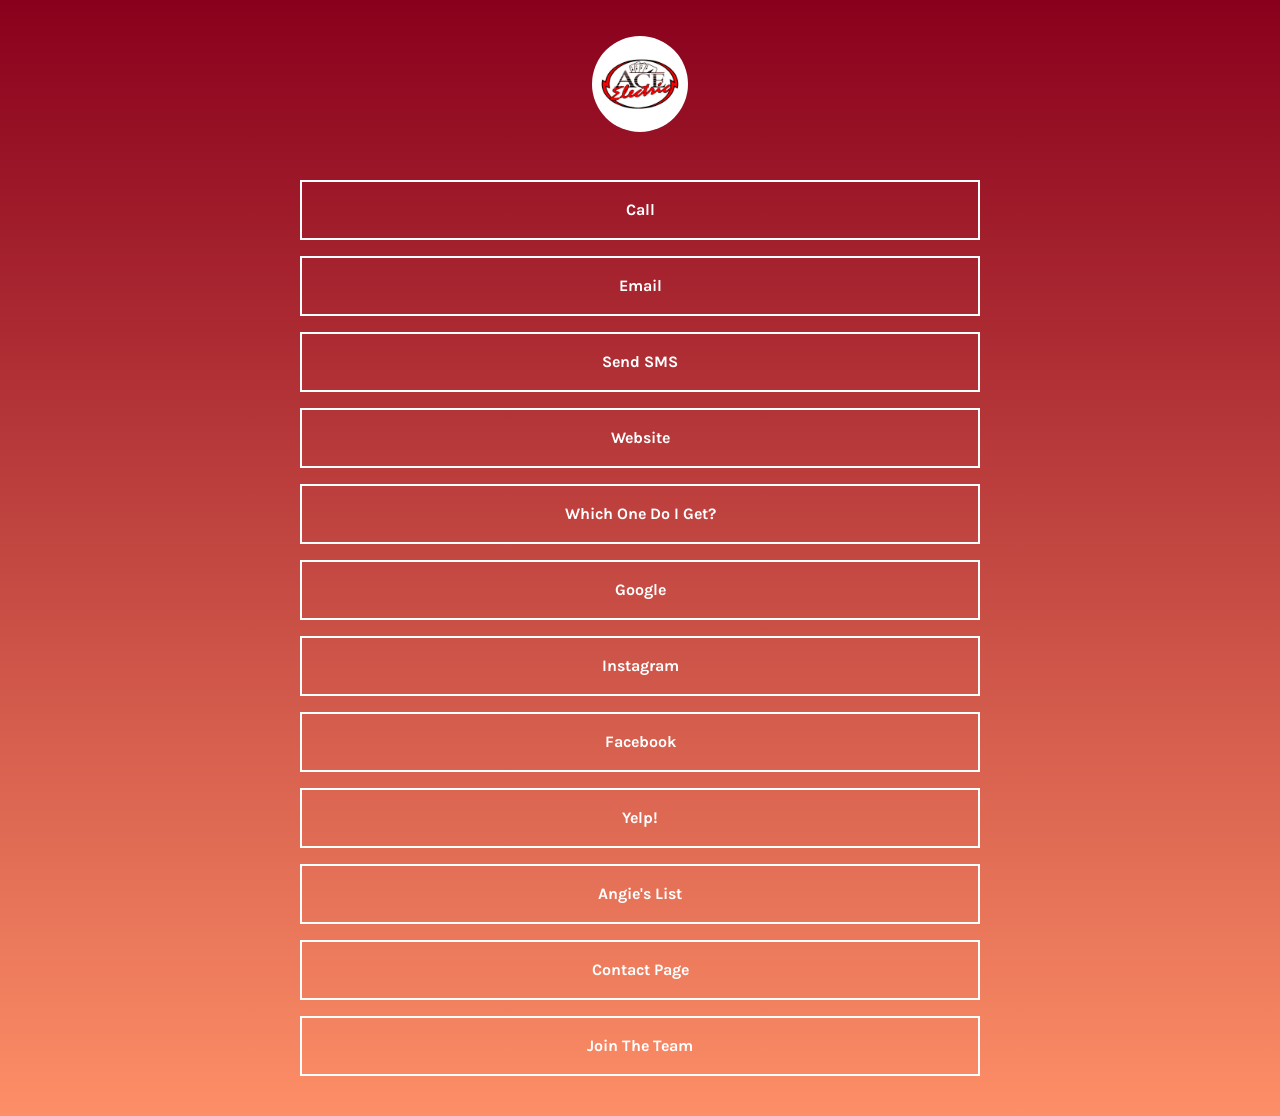
<file: index.html>
<!DOCTYPE html><html>
<!-- Mirrored from linktr.ee/acesrq/ by HTTrack Website Copier/3.x [XR&CO'2014], Tue, 12 Jan 2021 17:35:26 GMT -->
<!-- Added by HTTrack --><meta http-equiv="content-type" content="text/html;charset=utf-8" /><!-- /Added by HTTrack -->
<head>
    <meta name="viewport" content="width=device-width"/>
    <meta charSet="utf-8"/>
    <meta name="description" content="ACE Electric"/>
    <meta property="og:title" content="@acesrq"/>
    <meta property="og:description" content="Acerelay"/>
    <meta property="og:url" content="https://acerelay.com/"/>
    <meta property="og:image" content="https://acerelay.com/static/image.png"/>
    <meta property="og:image:secure_url" content="https://acerelay.com/static/image.png"/>
    <meta property="profile:username" content="acesrq"/>
    <meta name="twitter:title" content="@acesrq"/>
    <meta name="twitter:description" content="Acerelay"/>
    <meta name="twitter:image" content="https://acerelay.com/static/image.png"/>
    <link rel="canonical" href="https://acerelay.com"/>
    <link rel="preconnect" href="https://www.googletagmanager.com/" crossorigin=""/>
    <link rel="dns-prefetch" href="https://www.googletagmanager.com/" crossorigin=""/>
    
    <meta charSet="UTF-8"/>
    <meta content="ie=edge" http-equiv="x-ua-compatible"/>
    <meta content="width=device-width, initial-scale=1, maximum-scale=1, user-scalable=no" name="viewport"/>
    <meta property="og:image:height" content="90"/>
    <meta property="og:image:type" content="image/jpg"/>
    <meta property="og:image:width" content="90"/>
    <meta property="og:locale" content="en_US"/>
    <meta property="og:site_name" content="Acerelay"/>
    <meta property="og:type" content="profile"/>
    <meta content="2419200"/>
    <meta name="twitter:card" content="summary"/>
    <meta name="twitter:domain" content="Acerelay"/>
    <meta name="theme-color" content="#ffffff"/>
    
    
    <link rel="shortcut icon" href="static/favicon.html"/>
    <link rel="icon" type="image/png" href="static/favicon-2.html"/>
    <link rel="icon" type="image/png" href="static/favicon-96x96.html" sizes="96x96"/>
    <link rel="icon" type="image/png" href="static/favicon-32x32.html" sizes="32x32"/>
    <link rel="icon" type="image/png" href="static/favicon-16x16.html" sizes="16x16"/>
    <link rel="apple-touch-icon" sizes="180x180" href="static/apple-icon-180x180.html"/>
    <link rel="apple-touch-icon" sizes="152x152" href="static/apple-icon-152x152.html"/>
    <link rel="apple-touch-icon" sizes="144x144" href="static/apple-icon-144x144.html"/>
    <link rel="apple-touch-icon" sizes="120x120" href="static/apple-icon-120x120.html"/>
    <link rel="apple-touch-icon" sizes="114x114" href="static/apple-icon-114x114.html"/>
    <link rel="apple-touch-icon" sizes="72x72" href="static/apple-icon-72x72.html"/>
    <link rel="apple-touch-icon" sizes="76x76" href="static/apple-icon-76x76.html"/>
    <link rel="apple-touch-icon" sizes="60x60" href="static/apple-icon-60x60.html"/>
    <link rel="apple-touch-icon" sizes="57x57" href="static/apple-icon-57x57.html"/>
    <meta name="msapplication-square310x310logo" content="static/ms-icon-310x310.png"/>
    <meta name="msapplication-square150x150logo" content="static/ms-icon-150x150.png"/>
    <meta name="msapplication-square70x70logo" content="static/ms-icon-70x70.png"/>
    <meta name="msapplication-TileImage" content="static/ms-icon-144x144.png"/>
    <meta name="msapplication-TileColor" content="#FFFFFF"/>
    <meta name="theme-color" content="#ffffff"/>
    <title>Acerelay</title>
    <meta name="next-head-count" content="9"/>
    <link rel="preload" href="static/85e6cbe97f42fcd81c59d3c31cdcfe4b809974a0_CSS.af1f508a.chunk.css" as="style" crossorigin="anonymous"/>
    <link rel="stylesheet" href="static/85e6cbe97f42fcd81c59d3c31cdcfe4b809974a0_CSS.af1f508a.chunk.css" crossorigin="anonymous"/>
    <link rel="preload" href="static/_app.js" as="script" crossorigin="anonymous"/>
    <link rel="preload" href="static/%5Bprofile%5D.js" as="script" crossorigin="anonymous"/>
    <link rel="preload" href="static/webpack-6ef28db84b4c42ad34e9.js" as="script" crossorigin="anonymous"/>
    <link rel="preload" href="static/framework.821d75edf85efccbcde1.js" as="script" crossorigin="anonymous"/>
    <link rel="preload" href="static/commons.7acaac602a7253919a89.js" as="script" crossorigin="anonymous"/>
    <link rel="preload" href="static/cd87fe656cdd8caaf26f7a179ebbd450050dfa73.f1828304484b272de08a.js" as="script" crossorigin="anonymous"/>
    <link rel="preload" href="static/22b08444bf16d10ebcb2d8710cd579ac907ae3cd.2db2fcb1ff2bb7b50668.js" as="script" crossorigin="anonymous"/>
    <link rel="preload" href="static/main-273e5b5ba8919454e2f9.js" as="script" crossorigin="anonymous"/>
    <link rel="preload" href="static/75e92289.0555dff22a78756daee9.js" as="script" crossorigin="anonymous"/>
    <link rel="preload" href="static/4674618e.4ad7d42d9ea6c7f2fc02.js" as="script" crossorigin="anonymous"/>
    <link rel="preload" href="static/37aee9ee.f7b2fbbbb44a2d1eb1b3.js" as="script" crossorigin="anonymous"/>
    <link rel="preload" href="static/ddbbc6a8.b38b1fb23e50ba9223ba.js" as="script" crossorigin="anonymous"/>
    <link rel="preload" href="static/f5f15f9f.de123e20926fdd2b8e01.js" as="script" crossorigin="anonymous"/>
    <link rel="preload" href="static/85e6cbe97f42fcd81c59d3c31cdcfe4b809974a0.d1a3139c59292cc3d258.js" as="script" crossorigin="anonymous"/>
    <link rel="preload" href="static/85e6cbe97f42fcd81c59d3c31cdcfe4b809974a0_CSS.244c3afbbfc751a1196f.js" as="script" crossorigin="anonymous"/>
    
    <style data-styled="" data-styled-version="5.1.1">.kGdFkE{margin:0 auto;height:100%;width:100%;max-width:680px;}/*!sc*/
.cPGaFj{margin-bottom:16px;}/*!sc*/
.YoShk{margin-left:12px;margin-right:12px;max-width:100%;}/*!sc*/
.gWqiPx{position:relative;}/*!sc*/
.bnOMQj{padding-top:80px;}/*!sc*/
data-styled.g1[id="sc-AxjAm"]{content:"kGdFkE,cPGaFj,YoShk,gWqiPx,bnOMQj,"}/*!sc*/
.eaXczx{-webkit-flex-direction:column;-ms-flex-direction:column;flex-direction:column;position:relative;padding-bottom:0;min-height:100vh;overflow-x:hidden;width:100%;height:100%;display:-webkit-box;display:-webkit-flex;display:-ms-flexbox;display:flex;}/*!sc*/
.ihDibT{-webkit-flex:1;-ms-flex:1;flex:1;-webkit-flex-direction:column;-ms-flex-direction:column;flex-direction:column;-webkit-box-pack:justify;-webkit-justify-content:space-between;-ms-flex-pack:justify;justify-content:space-between;padding-left:12px;padding-right:12px;padding-top:24px;padding-bottom:24px;height:100%;width:100%;display:-webkit-box;display:-webkit-flex;display:-ms-flexbox;display:flex;}/*!sc*/
.iHQJmB{-webkit-align-items:center;-webkit-box-align:center;-ms-flex-align:center;align-items:center;-webkit-flex-direction:column;-ms-flex-direction:column;flex-direction:column;margin-top:12px;margin-bottom:32px;width:100%;height:100%;display:-webkit-box;display:-webkit-flex;display:-ms-flexbox;display:flex;}/*!sc*/
.fkosta{width:100%;-webkit-box-pack:center;-webkit-justify-content:center;-ms-flex-pack:center;justify-content:center;height:20px;logo:black-green;display:-webkit-box;display:-webkit-flex;display:-ms-flexbox;display:flex;}/*!sc*/
data-styled.g2[id="sc-AxirZ"]{content:"eaXczx,ihDibT,iHQJmB,fkosta,"}/*!sc*/
.hSjPzW{margin:0;color:#fff;font-size:16px;line-height:1.5;text-overflow:ellipsis;max-width:100%;white-space:nowrap;overflow:hidden;}/*!sc*/
data-styled.g3[id="sc-AxiKw"]{content:"hSjPzW,"}/*!sc*/
.hFcqms{padding:0;margin:0;line-height:1.5;width:100%;}/*!sc*/
data-styled.g4[id="sc-AxhCb"]{content:"hFcqms,"}/*!sc*/
.kMyssT{color:inherit;}/*!sc*/
data-styled.g5[id="sc-AxhUy"]{content:"kMyssT,"}/*!sc*/
.cJlvhI{fill:currentColor;display:block;height:100%;width:100%;}/*!sc*/
data-styled.g7[id="sc-AxheI"]{content:"cJlvhI,"}/*!sc*/
.iaMKrR{width:96px;height:96px;border-radius:50%;width:96px;height:96px;display:block;object-fit:contain;object-position:initial;-webkit-filter:none;filter:none;}/*!sc*/
data-styled.g8[id="sc-Axmtr"]{content:"iaMKrR,"}/*!sc*/
.gnytzg{position:relative;height:auto;border-type:squared;style-type:outline;-webkit-transition:box-shadow .25s cubic-bezier(0.08,0.59,0.29,0.99),color .25s cubic-bezier(0.08,0.59,0.29,0.99), border-color .25s cubic-bezier(0.08,0.59,0.29,0.99),-webkit-transform .25s cubic-bezier(0.08,0.59,0.29,0.99), background-color .25s cubic-bezier(0.08,0.59,0.29,0.99);-webkit-transition:box-shadow .25s cubic-bezier(0.08,0.59,0.29,0.99),color .25s cubic-bezier(0.08,0.59,0.29,0.99), border-color .25s cubic-bezier(0.08,0.59,0.29,0.99),transform .25s cubic-bezier(0.08,0.59,0.29,0.99), background-color .25s cubic-bezier(0.08,0.59,0.29,0.99);transition:box-shadow .25s cubic-bezier(0.08,0.59,0.29,0.99),color .25s cubic-bezier(0.08,0.59,0.29,0.99), border-color .25s cubic-bezier(0.08,0.59,0.29,0.99),transform .25s cubic-bezier(0.08,0.59,0.29,0.99), background-color .25s cubic-bezier(0.08,0.59,0.29,0.99);overflow:hidden;margin-bottom:16px;border:2px solid;border-color:#ffffff;background-color:transparent;color:#ffffff;border-radius:0;}/*!sc*/
@-webkit-keyframes topwave{from{-webkit-mask-position:0 top;mask-position:0 top;}to{-webkit-mask-position:680px top;mask-position:680px top;}}/*!sc*/
@keyframes topwave{from{-webkit-mask-position:0 top;mask-position:0 top;}to{-webkit-mask-position:680px top;mask-position:680px top;}}/*!sc*/
@-webkit-keyframes bottomwave{from{-webkit-mask-position:0 top;mask-position:0 top;}to{-webkit-mask-position:-680px top;mask-position:-680px top;}}/*!sc*/
@keyframes bottomwave{from{-webkit-mask-position:0 top;mask-position:0 top;}to{-webkit-mask-position:-680px top;mask-position:-680px top;}}/*!sc*/
.gnytzg:hover{background-color:#ffffff;border-color:#ffffff;color:#d463a3;}/*!sc*/
data-styled.g96[id="sc-fzocqA"]{content:"gnytzg,"}/*!sc*/
.iCTckV{border:none;display:-webkit-inline-box;display:-webkit-inline-flex;display:-ms-inline-flexbox;display:inline-flex;-webkit-align-items:center;-webkit-box-align:center;-ms-flex-align:center;align-items:center;-webkit-box-pack:center;-webkit-justify-content:center;-ms-flex-pack:center;justify-content:center;height:auto;position:relative;padding-top:16px;padding-bottom:16px;padding-left:66px;padding-right:66px;margin:0;font-family:inherit;font-weight:inherit;font-size:inherit;width:100%;cursor:pointer;-webkit-appearance:none;-moz-appearance:none;appearance:none;text-align:center;box-sizing:border-box;-webkit-text-decoration:none;text-decoration:none;overflow-wrap:break-word;word-wrap:break-word;word-break:break-word;-webkit-hyphens:auto;-moz-hyphens:auto;-ms-hyphens:auto;hyphens:auto;white-space:normal;background:none;color:inherit;-webkit-transition:box-shadow .25s cubic-bezier(0.08,0.59,0.29,0.99),border-color .25s cubic-bezier(0.08,0.59,0.29,0.99), -webkit-transform .25s cubic-bezier(0.08,0.59,0.29,0.99),background-color .25s cubic-bezier(0.08,0.59,0.29,0.99);-webkit-transition:box-shadow .25s cubic-bezier(0.08,0.59,0.29,0.99),border-color .25s cubic-bezier(0.08,0.59,0.29,0.99), transform .25s cubic-bezier(0.08,0.59,0.29,0.99),background-color .25s cubic-bezier(0.08,0.59,0.29,0.99);transition:box-shadow .25s cubic-bezier(0.08,0.59,0.29,0.99),border-color .25s cubic-bezier(0.08,0.59,0.29,0.99), transform .25s cubic-bezier(0.08,0.59,0.29,0.99),background-color .25s cubic-bezier(0.08,0.59,0.29,0.99);padding-left:20px;padding-right:20px;}/*!sc*/
.iCTckV:focus{outline:none;}/*!sc*/
.iCTckV:disabled{cursor:default;pointer-events:none;}/*!sc*/
data-styled.g101[id="sc-pIJJz"]{content:"iCTckV,"}/*!sc*/
.hUgqrh{position:fixed;top:0;left:0;right:0;bottom:0;z-index:-1;background-position:center;background-size:cover;background-repeat:no-repeat;background-color:#d463a3;background-style:flat;background-gradient:linear-gradient(0deg,#fd8f67,#89001c);background:linear-gradient(0deg,#fd8f67,#89001c);position:absolute;}/*!sc*/
data-styled.g110[id="sc-pAZqv"]{content:"hUgqrh,"}/*!sc*/
html,body,div,span,applet,object,iframe,h1,h2,h3,h4,h5,h6,p,blockquote,pre,a,abbr,acronym,address,big,cite,code,del,dfn,em,img,ins,kbd,q,s,samp,small,strike,strong,sub,sup,tt,var,b,u,i,center,dl,dt,dd,ol,ul,li,fieldset,form,label,legend,table,caption,tbody,tfoot,thead,tr,th,td,article,aside,canvas,details,embed,figure,figcaption,footer,header,hgroup,main,menu,nav,output,ruby,section,summary,time,mark,audio,video{margin:0;padding:0;border:0;font-size:100%;font:inherit;vertical-align:baseline;}/*!sc*/
article,aside,details,figcaption,figure,footer,header,hgroup,main,menu,nav,section{display:block;}/*!sc*/
*[hidden]{display:none;}/*!sc*/
body{line-height:1;}/*!sc*/
ol,ul{list-style:none;}/*!sc*/
blockquote,q{quotes:none;}/*!sc*/
blockquote:before,blockquote:after,q:before,q:after{content:'';content:none;}/*!sc*/
table{border-collapse:collapse;border-spacing:0;}/*!sc*/
html{font-family:Karla;font-size:16px;font-weight:700;box-sizing:border-box;-webkit-font-smoothing:antialiased;-moz-osx-font-smoothing:grayscale;}/*!sc*/
html > *{-webkit-letter-spacing:normal;-moz-letter-spacing:normal;-ms-letter-spacing:normal;letter-spacing:normal;}/*!sc*/
*,*:before,*:after{box-sizing:inherit;}/*!sc*/
data-styled.g112[id="sc-global-koxjWe1"]{content:"sc-global-koxjWe1,"}/*!sc*/
html,body,div,span,applet,object,iframe,h1,h2,h3,h4,h5,h6,p,blockquote,pre,a,abbr,acronym,address,big,cite,code,del,dfn,em,img,ins,kbd,q,s,samp,small,strike,strong,sub,sup,tt,var,b,u,i,center,dl,dt,dd,ol,ul,li,fieldset,form,label,legend,table,caption,tbody,tfoot,thead,tr,th,td,article,aside,canvas,details,embed,figure,figcaption,footer,header,hgroup,main,menu,nav,output,ruby,section,summary,time,mark,audio,video{margin:0;padding:0;border:0;font-size:100%;font:inherit;vertical-align:baseline;}/*!sc*/
article,aside,details,figcaption,figure,footer,header,hgroup,main,menu,nav,section{display:block;}/*!sc*/
*[hidden]{display:none;}/*!sc*/
body{line-height:1;}/*!sc*/
ol,ul{list-style:none;}/*!sc*/
blockquote,q{quotes:none;}/*!sc*/
blockquote:before,blockquote:after,q:before,q:after{content:'';content:none;}/*!sc*/
table{border-collapse:collapse;border-spacing:0;}/*!sc*/
html{font-family:Karla;font-size:16px;font-weight:700;box-sizing:border-box;-webkit-font-smoothing:antialiased;-moz-osx-font-smoothing:grayscale;}/*!sc*/
html > *{-webkit-letter-spacing:normal;-moz-letter-spacing:normal;-ms-letter-spacing:normal;letter-spacing:normal;}/*!sc*/
*,*:before,*:after{box-sizing:inherit;}/*!sc*/
data-styled.g113[id="sc-global-koxjWe2"]{content:"sc-global-koxjWe2,"}/*!sc*/
</style>
</head>
<body>
    <div id="__next">
        <link href="https://fonts.googleapis.com/css2?family=Karla:wght@300;400;600;700&amp;display=swap" rel="stylesheet"/>
        <link href="https://fonts.googleapis.com/css2?family=Karla:wght@300;400;600;700&amp;display=swap" rel="stylesheet"/>
        <div class="sc-AxjAm sc-AxirZ eaXczx"><div class="sc-AxjAm sc-AxirZ ihDibT">
            <div class="sc-AxjAm kGdFkE">
                <div class="sc-AxjAm sc-pAZqv hUgqrh">
                </div>
                <div class="sc-AxjAm cPGaFj">
                    <div class="sc-AxjAm sc-AxirZ iHQJmB">
                        <div class="sc-AxjAm cPGaFj">
                            <img src="static/image.png" alt="Profile Image" data-testid="ProfileImage" filter="none" display="block" class="sc-Axmtr iaMKrR"/>
                        </div>
                        <div class="sc-AxjAm YoShk">
                        </div>
                    </div>
                </div>
                <div class="sc-AxjAm gWqiPx">
                    <div data-testid="StyledContainer" class="sc-AxjAm sc-fzocqA gnytzg">
                        <a href="tel:+1 941-362-4508" rel="noopener noreferrer" data-testid="LinkButton" display="inline-flex" font-family="inherit" font-weight="inherit" font-size="inherit" height="auto" class="sc-fzozJi sc-pIJJz iCTckV">
                            <p class="sc-AxhCb hFcqms">Call</p>
                        </a>
                    </div>
                </div>
                <div class="sc-AxjAm gWqiPx">
                    <div data-testid="StyledContainer" class="sc-AxjAm sc-fzocqA gnytzg">
                        <a href="mailto:aceelectricsrq@gmail.com" rel="noopener noreferrer" data-testid="LinkButton" display="inline-flex" font-family="inherit" font-weight="inherit" font-size="inherit" height="auto" class="sc-fzozJi sc-pIJJz iCTckV">
                            <p class="sc-AxhCb hFcqms">Email</p>
                        </a>
                    </div>
                </div>
                <div class="sc-AxjAm gWqiPx">
                    <div data-testid="StyledContainer" class="sc-AxjAm sc-fzocqA gnytzg">
                        <a href="sms://+19413624508" rel="noopener noreferrer" data-testid="LinkButton" display="inline-flex" font-family="inherit" font-weight="inherit" font-size="inherit" height="auto" class="sc-fzozJi sc-pIJJz iCTckV">
                            <p class="sc-AxhCb hFcqms">Send SMS</p>
                        </a>
                    </div>
                </div>
                <div class="sc-AxjAm gWqiPx">
                    <div data-testid="StyledContainer" class="sc-AxjAm sc-fzocqA gnytzg">
                        <a href="https://www.aceelectricsarasota.com/" target="_blank" rel="noopener noreferrer" data-testid="LinkButton" display="inline-flex" font-family="inherit" font-weight="inherit" font-size="inherit" height="auto" class="sc-fzozJi sc-pIJJz iCTckV">
                            <p class="sc-AxhCb hFcqms">Website</p>
                        </a>
                    </div>
                </div>
                <div class="sc-AxjAm gWqiPx">
                    <div data-testid="StyledContainer" class="sc-AxjAm sc-fzocqA gnytzg">
                        <a href="https://www.aceelectricsarasota.com/faq" target="_blank" rel="noopener noreferrer" data-testid="LinkButton" display="inline-flex" font-family="inherit" font-weight="inherit" font-size="inherit" height="auto" class="sc-fzozJi sc-pIJJz iCTckV">
                            <p class="sc-AxhCb hFcqms">Which One Do I Get?</p>
                        </a>
                    </div>
                </div>
                <div class="sc-AxjAm gWqiPx">
                    <div data-testid="StyledContainer" class="sc-AxjAm sc-fzocqA gnytzg">
                        <a href="https://g.page/aceelectric?share" target="_blank" rel="noopener noreferrer" data-testid="LinkButton" display="inline-flex" font-family="inherit" font-weight="inherit" font-size="inherit" height="auto" class="sc-fzozJi sc-pIJJz iCTckV">
                            <p class="sc-AxhCb hFcqms">Google</p>
                        </a>
                    </div>
                </div>
                <div class="sc-AxjAm gWqiPx">
                    <div data-testid="StyledContainer" class="sc-AxjAm sc-fzocqA gnytzg">
                        <a href="https://www.instagram.com/ace.srq/" target="_blank" rel="noopener noreferrer" data-testid="LinkButton" display="inline-flex" font-family="inherit" font-weight="inherit" font-size="inherit" height="auto" class="sc-fzozJi sc-pIJJz iCTckV">
                            <p class="sc-AxhCb hFcqms">Instagram</p>
                        </a>
                    </div>
                </div>
                <div class="sc-AxjAm gWqiPx">
                    <div data-testid="StyledContainer" class="sc-AxjAm sc-fzocqA gnytzg">
                        <a href="https://www.facebook.com/AceElectricInc" target="_blank" rel="noopener noreferrer" data-testid="LinkButton" display="inline-flex" font-family="inherit" font-weight="inherit" font-size="inherit" height="auto" class="sc-fzozJi sc-pIJJz iCTckV">
                            <p class="sc-AxhCb hFcqms">Facebook</p>
                        </a>
                    </div>
                </div>
                <div class="sc-AxjAm gWqiPx">
                    <div data-testid="StyledContainer" class="sc-AxjAm sc-fzocqA gnytzg">
                        <a href="https://www.yelp.com/biz/ace-electric-sarasota-2" target="_blank" rel="noopener noreferrer" data-testid="LinkButton" display="inline-flex" font-family="inherit" font-weight="inherit" font-size="inherit" height="auto" class="sc-fzozJi sc-pIJJz iCTckV">
                            <p class="sc-AxhCb hFcqms">Yelp!</p>
                        </a>
                    </div>
                </div>
                <div class="sc-AxjAm gWqiPx">
                    <div data-testid="StyledContainer" class="sc-AxjAm sc-fzocqA gnytzg">
                        <a href="https://www.angieslist.com/companylist/us/fl/sarasota/ace-electric-reviews-4350676.htm" target="_blank" rel="noopener noreferrer" data-testid="LinkButton" display="inline-flex" font-family="inherit" font-weight="inherit" font-size="inherit" height="auto" class="sc-fzozJi sc-pIJJz iCTckV">
                            <p class="sc-AxhCb hFcqms">Angie&#x27;s List</p>
                        </a>
                    </div>
                </div>
                <div class="sc-AxjAm gWqiPx">
                    <div data-testid="StyledContainer" class="sc-AxjAm sc-fzocqA gnytzg">
                        <a href="https://www.aceelectricsarasota.com/contact" target="_blank" rel="noopener noreferrer" data-testid="LinkButton" display="inline-flex" font-family="inherit" font-weight="inherit" font-size="inherit" height="auto" class="sc-fzozJi sc-pIJJz iCTckV">
                            <p class="sc-AxhCb hFcqms">Contact Page</p>
                        </a>
                    </div>
                </div>
                <div class="sc-AxjAm gWqiPx">
                    <div data-testid="StyledContainer" class="sc-AxjAm sc-fzocqA gnytzg">
                        <a href="https://intake.srqace.com" target="_blank" rel="noopener noreferrer" data-testid="LinkButton" display="inline-flex" font-family="inherit" font-weight="inherit" font-size="inherit" height="auto" class="sc-fzozJi sc-pIJJz iCTckV">
                            <p class="sc-AxhCb hFcqms">Join The Team</p>
                        </a>
                    </div>
                </div>
            </div>
    
</body>
</html>
</file>
<file: static/85e6cbe97f42fcd81c59d3c31cdcfe4b809974a0_CSS.af1f508a.chunk.css>
.tippy-box[data-animation=fade][data-state=hidden]{opacity:0}[data-tippy-root]{max-width:calc(100vw - 10px)}.tippy-box{position:relative;background-color:#333;color:#fff;border-radius:4px;font-size:14px;line-height:1.4;outline:0;transition-property:transform,visibility,opacity}.tippy-box[data-placement^=top]>.tippy-arrow{bottom:0}.tippy-box[data-placement^=top]>.tippy-arrow:before{bottom:-7px;left:0;border-width:8px 8px 0;border-top-color:initial;transform-origin:center top}.tippy-box[data-placement^=bottom]>.tippy-arrow{top:0}.tippy-box[data-placement^=bottom]>.tippy-arrow:before{top:-7px;left:0;border-width:0 8px 8px;border-bottom-color:initial;transform-origin:center bottom}.tippy-box[data-placement^=left]>.tippy-arrow{right:0}.tippy-box[data-placement^=left]>.tippy-arrow:before{border-width:8px 0 8px 8px;border-left-color:initial;right:-7px;transform-origin:center left}.tippy-box[data-placement^=right]>.tippy-arrow{left:0}.tippy-box[data-placement^=right]>.tippy-arrow:before{left:-7px;border-width:8px 8px 8px 0;border-right-color:initial;transform-origin:center right}.tippy-box[data-inertia][data-state=visible]{transition-timing-function:cubic-bezier(.54,1.5,.38,1.11)}.tippy-arrow{width:16px;height:16px;color:#333}.tippy-arrow:before{content:"";position:absolute;border-color:transparent;border-style:solid}.tippy-content{position:relative;padding:5px 9px;z-index:1}
.iti{position:relative;display:inline-block}.iti *{box-sizing:border-box;-moz-box-sizing:border-box}.iti__hide{display:none}.iti__v-hide{visibility:hidden}.iti input,.iti input[type=tel],.iti input[type=text]{position:relative;z-index:0;margin-top:0!important;margin-bottom:0!important;padding-right:36px;margin-right:0}.iti__flag-container{position:absolute;top:0;bottom:0;right:0;padding:1px}.iti__selected-flag{z-index:1;position:relative;display:flex;align-items:center;height:100%;padding:0 6px 0 8px}.iti__arrow{margin-left:6px;width:0;height:0;border-left:3px solid transparent;border-right:3px solid transparent;border-top:4px solid #555}.iti__arrow--up{border-top:none;border-bottom:4px solid #555}.iti__country-list{position:absolute;z-index:2;list-style:none;text-align:left;padding:0;margin:0 0 0 -1px;box-shadow:1px 1px 4px rgba(0,0,0,.2);background-color:#fff;border:1px solid #ccc;white-space:nowrap;max-height:200px;overflow-y:scroll;-webkit-overflow-scrolling:touch}.iti__country-list--dropup{bottom:100%;margin-bottom:-1px}@media (max-width:500px){.iti__country-list{white-space:normal}}.iti__flag-box{display:inline-block;width:20px}.iti__divider{padding-bottom:5px;margin-bottom:5px;border-bottom:1px solid #ccc}.iti__country{padding:5px 10px;outline:0}.iti__dial-code{color:#999}.iti__country.iti__highlight{background-color:rgba(0,0,0,.05)}.iti__country-name,.iti__dial-code,.iti__flag-box{vertical-align:middle}.iti__country-name,.iti__flag-box{margin-right:6px}.iti--allow-dropdown input,.iti--allow-dropdown input[type=tel],.iti--allow-dropdown input[type=text],.iti--separate-dial-code input,.iti--separate-dial-code input[type=tel],.iti--separate-dial-code input[type=text]{padding-right:6px;padding-left:52px;margin-left:0}.iti--allow-dropdown .iti__flag-container,.iti--separate-dial-code .iti__flag-container{right:auto;left:0}.iti--allow-dropdown .iti__flag-container:hover{cursor:pointer}.iti--allow-dropdown .iti__flag-container:hover .iti__selected-flag{background-color:rgba(0,0,0,.05)}.iti--allow-dropdown input[disabled]+.iti__flag-container:hover,.iti--allow-dropdown input[readonly]+.iti__flag-container:hover{cursor:default}.iti--allow-dropdown input[disabled]+.iti__flag-container:hover .iti__selected-flag,.iti--allow-dropdown input[readonly]+.iti__flag-container:hover .iti__selected-flag{background-color:transparent}.iti--separate-dial-code .iti__selected-flag{background-color:rgba(0,0,0,.05)}.iti--separate-dial-code .iti__selected-dial-code{margin-left:6px}.iti--container{position:absolute;top:-1000px;left:-1000px;z-index:1060;padding:1px}.iti--container:hover{cursor:pointer}.iti-mobile .iti--container{top:30px;bottom:30px;left:30px;right:30px;position:fixed}.iti-mobile .iti__country-list{max-height:100%;width:100%}.iti-mobile .iti__country{padding:10px 10px;line-height:1.5em}.iti__flag{width:20px}.iti__flag.iti__be{width:18px}.iti__flag.iti__ch{width:15px}.iti__flag.iti__mc{width:19px}.iti__flag.iti__ne{width:18px}.iti__flag.iti__np{width:13px}.iti__flag.iti__va{width:15px}@media (-webkit-min-device-pixel-ratio:2),(min-resolution:192dpi){.iti__flag{background-size:5652px 15px}}.iti__flag.iti__ac{height:10px;background-position:0 0}.iti__flag.iti__ad{height:14px;background-position:-22px 0}.iti__flag.iti__ae{height:10px;background-position:-44px 0}.iti__flag.iti__af{height:14px;background-position:-66px 0}.iti__flag.iti__ag{height:14px;background-position:-88px 0}.iti__flag.iti__ai{height:10px;background-position:-110px 0}.iti__flag.iti__al{height:15px;background-position:-132px 0}.iti__flag.iti__am{height:10px;background-position:-154px 0}.iti__flag.iti__ao{height:14px;background-position:-176px 0}.iti__flag.iti__aq{height:14px;background-position:-198px 0}.iti__flag.iti__ar{height:13px;background-position:-220px 0}.iti__flag.iti__as{height:10px;background-position:-242px 0}.iti__flag.iti__at{height:14px;background-position:-264px 0}.iti__flag.iti__au{height:10px;background-position:-286px 0}.iti__flag.iti__aw{height:14px;background-position:-308px 0}.iti__flag.iti__ax{height:13px;background-position:-330px 0}.iti__flag.iti__az{height:10px;background-position:-352px 0}.iti__flag.iti__ba{height:10px;background-position:-374px 0}.iti__flag.iti__bb{height:14px;background-position:-396px 0}.iti__flag.iti__bd{height:12px;background-position:-418px 0}.iti__flag.iti__be{height:15px;background-position:-440px 0}.iti__flag.iti__bf{height:14px;background-position:-460px 0}.iti__flag.iti__bg{height:12px;background-position:-482px 0}.iti__flag.iti__bh{height:12px;background-position:-504px 0}.iti__flag.iti__bi{height:12px;background-position:-526px 0}.iti__flag.iti__bj{height:14px;background-position:-548px 0}.iti__flag.iti__bl{height:14px;background-position:-570px 0}.iti__flag.iti__bm{height:10px;background-position:-592px 0}.iti__flag.iti__bn{height:10px;background-position:-614px 0}.iti__flag.iti__bo{height:14px;background-position:-636px 0}.iti__flag.iti__bq{height:14px;background-position:-658px 0}.iti__flag.iti__br{height:14px;background-position:-680px 0}.iti__flag.iti__bs{height:10px;background-position:-702px 0}.iti__flag.iti__bt{height:14px;background-position:-724px 0}.iti__flag.iti__bv{height:15px;background-position:-746px 0}.iti__flag.iti__bw{height:14px;background-position:-768px 0}.iti__flag.iti__by{height:10px;background-position:-790px 0}.iti__flag.iti__bz{height:14px;background-position:-812px 0}.iti__flag.iti__ca{height:10px;background-position:-834px 0}.iti__flag.iti__cc{height:10px;background-position:-856px 0}.iti__flag.iti__cd{height:15px;background-position:-878px 0}.iti__flag.iti__cf{height:14px;background-position:-900px 0}.iti__flag.iti__cg{height:14px;background-position:-922px 0}.iti__flag.iti__ch{height:15px;background-position:-944px 0}.iti__flag.iti__ci{height:14px;background-position:-961px 0}.iti__flag.iti__ck{height:10px;background-position:-983px 0}.iti__flag.iti__cl{height:14px;background-position:-1005px 0}.iti__flag.iti__cm{height:14px;background-position:-1027px 0}.iti__flag.iti__cn{height:14px;background-position:-1049px 0}.iti__flag.iti__co{height:14px;background-position:-1071px 0}.iti__flag.iti__cp{height:14px;background-position:-1093px 0}.iti__flag.iti__cr{height:12px;background-position:-1115px 0}.iti__flag.iti__cu{height:10px;background-position:-1137px 0}.iti__flag.iti__cv{height:12px;background-position:-1159px 0}.iti__flag.iti__cw{height:14px;background-position:-1181px 0}.iti__flag.iti__cx{height:10px;background-position:-1203px 0}.iti__flag.iti__cy{height:14px;background-position:-1225px 0}.iti__flag.iti__cz{height:14px;background-position:-1247px 0}.iti__flag.iti__de{height:12px;background-position:-1269px 0}.iti__flag.iti__dg{height:10px;background-position:-1291px 0}.iti__flag.iti__dj{height:14px;background-position:-1313px 0}.iti__flag.iti__dk{height:15px;background-position:-1335px 0}.iti__flag.iti__dm{height:10px;background-position:-1357px 0}.iti__flag.iti__do{height:14px;background-position:-1379px 0}.iti__flag.iti__dz{height:14px;background-position:-1401px 0}.iti__flag.iti__ea{height:14px;background-position:-1423px 0}.iti__flag.iti__ec{height:14px;background-position:-1445px 0}.iti__flag.iti__ee{height:13px;background-position:-1467px 0}.iti__flag.iti__eg{height:14px;background-position:-1489px 0}.iti__flag.iti__eh{height:10px;background-position:-1511px 0}.iti__flag.iti__er{height:10px;background-position:-1533px 0}.iti__flag.iti__es{height:14px;background-position:-1555px 0}.iti__flag.iti__et{height:10px;background-position:-1577px 0}.iti__flag.iti__eu{height:14px;background-position:-1599px 0}.iti__flag.iti__fi{height:12px;background-position:-1621px 0}.iti__flag.iti__fj{height:10px;background-position:-1643px 0}.iti__flag.iti__fk{height:10px;background-position:-1665px 0}.iti__flag.iti__fm{height:11px;background-position:-1687px 0}.iti__flag.iti__fo{height:15px;background-position:-1709px 0}.iti__flag.iti__fr{height:14px;background-position:-1731px 0}.iti__flag.iti__ga{height:15px;background-position:-1753px 0}.iti__flag.iti__gb{height:10px;background-position:-1775px 0}.iti__flag.iti__gd{height:12px;background-position:-1797px 0}.iti__flag.iti__ge{height:14px;background-position:-1819px 0}.iti__flag.iti__gf{height:14px;background-position:-1841px 0}.iti__flag.iti__gg{height:14px;background-position:-1863px 0}.iti__flag.iti__gh{height:14px;background-position:-1885px 0}.iti__flag.iti__gi{height:10px;background-position:-1907px 0}.iti__flag.iti__gl{height:14px;background-position:-1929px 0}.iti__flag.iti__gm{height:14px;background-position:-1951px 0}.iti__flag.iti__gn{height:14px;background-position:-1973px 0}.iti__flag.iti__gp{height:14px;background-position:-1995px 0}.iti__flag.iti__gq{height:14px;background-position:-2017px 0}.iti__flag.iti__gr{height:14px;background-position:-2039px 0}.iti__flag.iti__gs{height:10px;background-position:-2061px 0}.iti__flag.iti__gt{height:13px;background-position:-2083px 0}.iti__flag.iti__gu{height:11px;background-position:-2105px 0}.iti__flag.iti__gw{height:10px;background-position:-2127px 0}.iti__flag.iti__gy{height:12px;background-position:-2149px 0}.iti__flag.iti__hk{height:14px;background-position:-2171px 0}.iti__flag.iti__hm{height:10px;background-position:-2193px 0}.iti__flag.iti__hn{height:10px;background-position:-2215px 0}.iti__flag.iti__hr{height:10px;background-position:-2237px 0}.iti__flag.iti__ht{height:12px;background-position:-2259px 0}.iti__flag.iti__hu{height:10px;background-position:-2281px 0}.iti__flag.iti__ic{height:14px;background-position:-2303px 0}.iti__flag.iti__id{height:14px;background-position:-2325px 0}.iti__flag.iti__ie{height:10px;background-position:-2347px 0}.iti__flag.iti__il{height:15px;background-position:-2369px 0}.iti__flag.iti__im{height:10px;background-position:-2391px 0}.iti__flag.iti__in{height:14px;background-position:-2413px 0}.iti__flag.iti__io{height:10px;background-position:-2435px 0}.iti__flag.iti__iq{height:14px;background-position:-2457px 0}.iti__flag.iti__ir{height:12px;background-position:-2479px 0}.iti__flag.iti__is{height:15px;background-position:-2501px 0}.iti__flag.iti__it{height:14px;background-position:-2523px 0}.iti__flag.iti__je{height:12px;background-position:-2545px 0}.iti__flag.iti__jm{height:10px;background-position:-2567px 0}.iti__flag.iti__jo{height:10px;background-position:-2589px 0}.iti__flag.iti__jp{height:14px;background-position:-2611px 0}.iti__flag.iti__ke{height:14px;background-position:-2633px 0}.iti__flag.iti__kg{height:12px;background-position:-2655px 0}.iti__flag.iti__kh{height:13px;background-position:-2677px 0}.iti__flag.iti__ki{height:10px;background-position:-2699px 0}.iti__flag.iti__km{height:12px;background-position:-2721px 0}.iti__flag.iti__kn{height:14px;background-position:-2743px 0}.iti__flag.iti__kp{height:10px;background-position:-2765px 0}.iti__flag.iti__kr{height:14px;background-position:-2787px 0}.iti__flag.iti__kw{height:10px;background-position:-2809px 0}.iti__flag.iti__ky{height:10px;background-position:-2831px 0}.iti__flag.iti__kz{height:10px;background-position:-2853px 0}.iti__flag.iti__la{height:14px;background-position:-2875px 0}.iti__flag.iti__lb{height:14px;background-position:-2897px 0}.iti__flag.iti__lc{height:10px;background-position:-2919px 0}.iti__flag.iti__li{height:12px;background-position:-2941px 0}.iti__flag.iti__lk{height:10px;background-position:-2963px 0}.iti__flag.iti__lr{height:11px;background-position:-2985px 0}.iti__flag.iti__ls{height:14px;background-position:-3007px 0}.iti__flag.iti__lt{height:12px;background-position:-3029px 0}.iti__flag.iti__lu{height:12px;background-position:-3051px 0}.iti__flag.iti__lv{height:10px;background-position:-3073px 0}.iti__flag.iti__ly{height:10px;background-position:-3095px 0}.iti__flag.iti__ma{height:14px;background-position:-3117px 0}.iti__flag.iti__mc{height:15px;background-position:-3139px 0}.iti__flag.iti__md{height:10px;background-position:-3160px 0}.iti__flag.iti__me{height:10px;background-position:-3182px 0}.iti__flag.iti__mf{height:14px;background-position:-3204px 0}.iti__flag.iti__mg{height:14px;background-position:-3226px 0}.iti__flag.iti__mh{height:11px;background-position:-3248px 0}.iti__flag.iti__mk{height:10px;background-position:-3270px 0}.iti__flag.iti__ml{height:14px;background-position:-3292px 0}.iti__flag.iti__mm{height:14px;background-position:-3314px 0}.iti__flag.iti__mn{height:10px;background-position:-3336px 0}.iti__flag.iti__mo{height:14px;background-position:-3358px 0}.iti__flag.iti__mp{height:10px;background-position:-3380px 0}.iti__flag.iti__mq{height:14px;background-position:-3402px 0}.iti__flag.iti__mr{height:14px;background-position:-3424px 0}.iti__flag.iti__ms{height:10px;background-position:-3446px 0}.iti__flag.iti__mt{height:14px;background-position:-3468px 0}.iti__flag.iti__mu{height:14px;background-position:-3490px 0}.iti__flag.iti__mv{height:14px;background-position:-3512px 0}.iti__flag.iti__mw{height:14px;background-position:-3534px 0}.iti__flag.iti__mx{height:12px;background-position:-3556px 0}.iti__flag.iti__my{height:10px;background-position:-3578px 0}.iti__flag.iti__mz{height:14px;background-position:-3600px 0}.iti__flag.iti__na{height:14px;background-position:-3622px 0}.iti__flag.iti__nc{height:10px;background-position:-3644px 0}.iti__flag.iti__ne{height:15px;background-position:-3666px 0}.iti__flag.iti__nf{height:10px;background-position:-3686px 0}.iti__flag.iti__ng{height:10px;background-position:-3708px 0}.iti__flag.iti__ni{height:12px;background-position:-3730px 0}.iti__flag.iti__nl{height:14px;background-position:-3752px 0}.iti__flag.iti__no{height:15px;background-position:-3774px 0}.iti__flag.iti__np{height:15px;background-position:-3796px 0}.iti__flag.iti__nr{height:10px;background-position:-3811px 0}.iti__flag.iti__nu{height:10px;background-position:-3833px 0}.iti__flag.iti__nz{height:10px;background-position:-3855px 0}.iti__flag.iti__om{height:10px;background-position:-3877px 0}.iti__flag.iti__pa{height:14px;background-position:-3899px 0}.iti__flag.iti__pe{height:14px;background-position:-3921px 0}.iti__flag.iti__pf{height:14px;background-position:-3943px 0}.iti__flag.iti__pg{height:15px;background-position:-3965px 0}.iti__flag.iti__ph{height:10px;background-position:-3987px 0}.iti__flag.iti__pk{height:14px;background-position:-4009px 0}.iti__flag.iti__pl{height:13px;background-position:-4031px 0}.iti__flag.iti__pm{height:14px;background-position:-4053px 0}.iti__flag.iti__pn{height:10px;background-position:-4075px 0}.iti__flag.iti__pr{height:14px;background-position:-4097px 0}.iti__flag.iti__ps{height:10px;background-position:-4119px 0}.iti__flag.iti__pt{height:14px;background-position:-4141px 0}.iti__flag.iti__pw{height:13px;background-position:-4163px 0}.iti__flag.iti__py{height:11px;background-position:-4185px 0}.iti__flag.iti__qa{height:8px;background-position:-4207px 0}.iti__flag.iti__re{height:14px;background-position:-4229px 0}.iti__flag.iti__ro{height:14px;background-position:-4251px 0}.iti__flag.iti__rs{height:14px;background-position:-4273px 0}.iti__flag.iti__ru{height:14px;background-position:-4295px 0}.iti__flag.iti__rw{height:14px;background-position:-4317px 0}.iti__flag.iti__sa{height:14px;background-position:-4339px 0}.iti__flag.iti__sb{height:10px;background-position:-4361px 0}.iti__flag.iti__sc{height:10px;background-position:-4383px 0}.iti__flag.iti__sd{height:10px;background-position:-4405px 0}.iti__flag.iti__se{height:13px;background-position:-4427px 0}.iti__flag.iti__sg{height:14px;background-position:-4449px 0}.iti__flag.iti__sh{height:10px;background-position:-4471px 0}.iti__flag.iti__si{height:10px;background-position:-4493px 0}.iti__flag.iti__sj{height:15px;background-position:-4515px 0}.iti__flag.iti__sk{height:14px;background-position:-4537px 0}.iti__flag.iti__sl{height:14px;background-position:-4559px 0}.iti__flag.iti__sm{height:15px;background-position:-4581px 0}.iti__flag.iti__sn{height:14px;background-position:-4603px 0}.iti__flag.iti__so{height:14px;background-position:-4625px 0}.iti__flag.iti__sr{height:14px;background-position:-4647px 0}.iti__flag.iti__ss{height:10px;background-position:-4669px 0}.iti__flag.iti__st{height:10px;background-position:-4691px 0}.iti__flag.iti__sv{height:12px;background-position:-4713px 0}.iti__flag.iti__sx{height:14px;background-position:-4735px 0}.iti__flag.iti__sy{height:14px;background-position:-4757px 0}.iti__flag.iti__sz{height:14px;background-position:-4779px 0}.iti__flag.iti__ta{height:10px;background-position:-4801px 0}.iti__flag.iti__tc{height:10px;background-position:-4823px 0}.iti__flag.iti__td{height:14px;background-position:-4845px 0}.iti__flag.iti__tf{height:14px;background-position:-4867px 0}.iti__flag.iti__tg{height:13px;background-position:-4889px 0}.iti__flag.iti__th{height:14px;background-position:-4911px 0}.iti__flag.iti__tj{height:10px;background-position:-4933px 0}.iti__flag.iti__tk{height:10px;background-position:-4955px 0}.iti__flag.iti__tl{height:10px;background-position:-4977px 0}.iti__flag.iti__tm{height:14px;background-position:-4999px 0}.iti__flag.iti__tn{height:14px;background-position:-5021px 0}.iti__flag.iti__to{height:10px;background-position:-5043px 0}.iti__flag.iti__tr{height:14px;background-position:-5065px 0}.iti__flag.iti__tt{height:12px;background-position:-5087px 0}.iti__flag.iti__tv{height:10px;background-position:-5109px 0}.iti__flag.iti__tw{height:14px;background-position:-5131px 0}.iti__flag.iti__tz{height:14px;background-position:-5153px 0}.iti__flag.iti__ua{height:14px;background-position:-5175px 0}.iti__flag.iti__ug{height:14px;background-position:-5197px 0}.iti__flag.iti__um{height:11px;background-position:-5219px 0}.iti__flag.iti__un{height:14px;background-position:-5241px 0}.iti__flag.iti__us{height:11px;background-position:-5263px 0}.iti__flag.iti__uy{height:14px;background-position:-5285px 0}.iti__flag.iti__uz{height:10px;background-position:-5307px 0}.iti__flag.iti__va{height:15px;background-position:-5329px 0}.iti__flag.iti__vc{height:14px;background-position:-5346px 0}.iti__flag.iti__ve{height:14px;background-position:-5368px 0}.iti__flag.iti__vg{height:10px;background-position:-5390px 0}.iti__flag.iti__vi{height:14px;background-position:-5412px 0}.iti__flag.iti__vn{height:14px;background-position:-5434px 0}.iti__flag.iti__vu{height:12px;background-position:-5456px 0}.iti__flag.iti__wf{height:14px;background-position:-5478px 0}.iti__flag.iti__ws{height:10px;background-position:-5500px 0}.iti__flag.iti__xk{height:15px;background-position:-5522px 0}.iti__flag.iti__ye{height:14px;background-position:-5544px 0}.iti__flag.iti__yt{height:14px;background-position:-5566px 0}.iti__flag.iti__za{height:14px;background-position:-5588px 0}.iti__flag.iti__zm{height:14px;background-position:-5610px 0}.iti__flag.iti__zw{height:10px;background-position:-5632px 0}.iti__flag{height:15px;box-shadow:0 0 1px 0 #888;background-image:url(../img/flags.png);background-repeat:no-repeat;background-color:#dbdbdb;background-position:20px 0}@media (-webkit-min-device-pixel-ratio:2),(min-resolution:192dpi){.iti__flag{background-image:url(../img/flags@2x.png)}}.iti__flag.iti__np{background-color:transparent}
</file>
